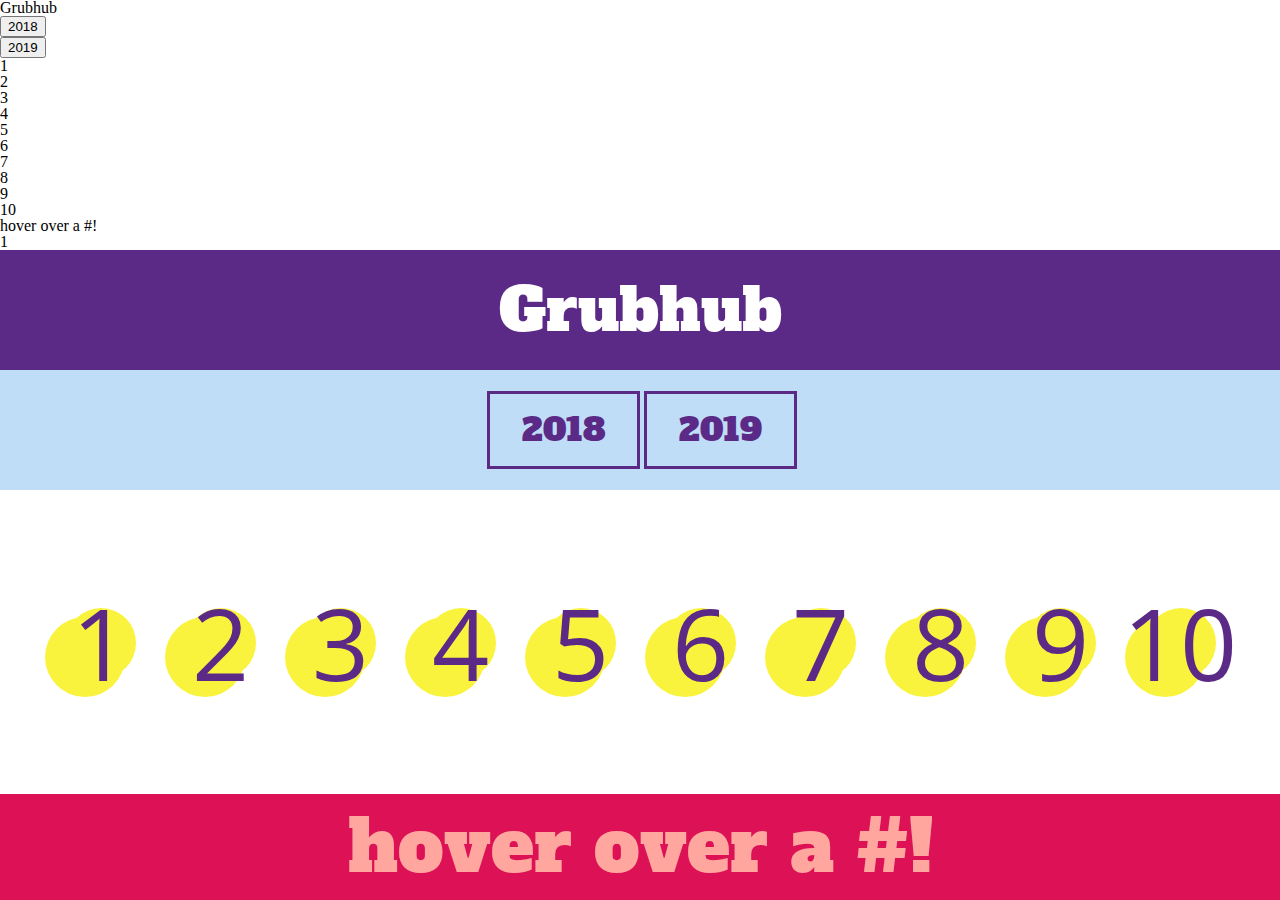
<file: __workshop/exercise-1/index.html>
<!DOCTYPE html>
<html>
  <head>
    <meta name="viewport" content="width=device-width, initial-scale=1.0" />
    <title>Exercise 1</title>
    <link
      href="https://fonts.googleapis.com/css2?family=Alfa+Slab+One&family=Open+Sans+Condensed:wght@300&display=swap"
      rel="stylesheet"
    />
    <link rel="stylesheet" href="./assets/css/styles.css" />
  </head>
  <body>
    <!-- top area: title and years -->
    <header class="header">
      <div class="coverYear" id="coverYear"></div>
        <h1 class="title">Grubhub</h1>
    </header>
    <div class="date-section">
        <div class="container-button" >
            <button class="button-year"id="button2018">2018</button>
        </div>
        <div class="container-button" >
          <button class="button-year"id="button2019">2019</button>
        </div>
    </div>   
    <!-- middle area: numbers -->
    <div class="yellow-circle">
      <div class="number" id="1">1</div>
      <div class="number" id="2">2</div>
      <div class="number" id="3">3</div>
      <div class="number" id="4">4</div>
      <div class="number" id="5">5</div>
      <div class="number" id="6">6</div>
      <div class="number" id="7">7</div>
      <div class="number" id="8">8</div>
      <div class="number" id="9">9</div>
      <div class="number" id="10">10</div>
    </div>
    <!-- bottom area: food -->
    <div class="food-names">
      <div class="textHover" id="textHover">hover over a #!</div>      
      <div class="triangle" id="triangleNumber">1</div>
      <div class="foodText" id="foodText">    
      </div>
    </div>
    <script src="./assets/topTenList.js"></script>
    <script src="./scripts.js"></script>
  </body>
</html>
</file>
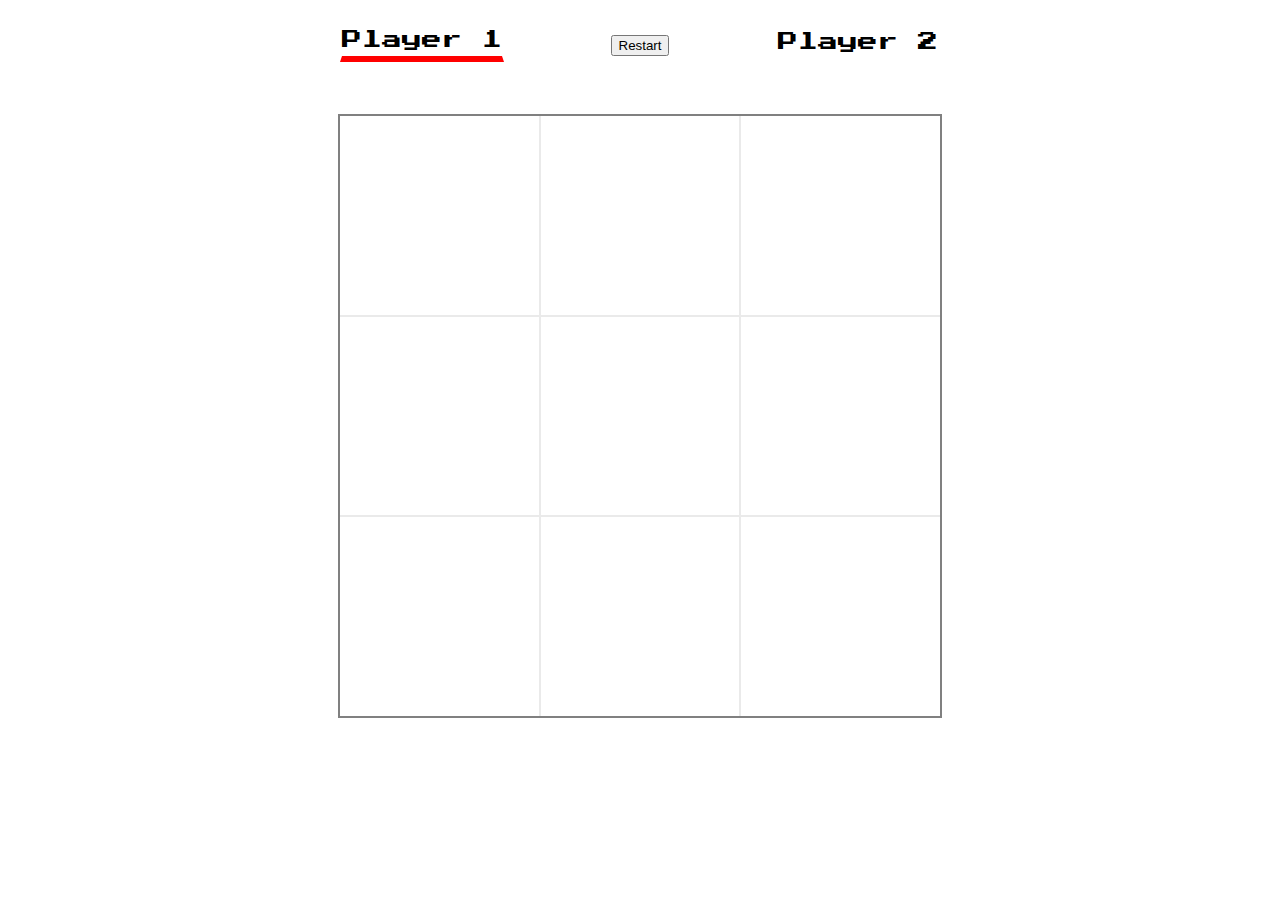
<file: __lecture/activity/tic-tac-toe/index.html>
<!DOCTYPE html>
<html>
  <title>tic tac toe</title>
  <link
    href="https://fonts.googleapis.com/css2?family=Press+Start+2P&display=swap"
    rel="stylesheet"
  />
  <link rel="stylesheet" href="./styles.css" />
  <body>
    <div class="players">
      <p class="player js-player-1">Player 1</p>
      <button class="restart">Restart</button>
      <p class="player js-player-2">Player 2</p>
    </div>
    <div id="board" class="board">
      <div class="cell" id="cell-0"></div>
      <div class="cell" id="cell-1"></div>
      <div class="cell" id="cell-2"></div>
      <div class="cell" id="cell-3"></div>
      <div class="cell" id="cell-4"></div>
      <div class="cell" id="cell-5"></div>
      <div class="cell" id="cell-6"></div>
      <div class="cell" id="cell-7"></div>
      <div class="cell" id="cell-8"></div>
    </div>
    <div class="js-end-message"></div>
    <script src="app.js"></script>
  </body>
</html>
</file>
<file: __lecture/activity/tic-tac-toe/styles.css>
body {
  display: flex;
  flex-direction: column;
  justify-content: center;
  align-items: center;
  font-family: 'Press Start 2P', cursive;
  font-size: 20px;
}

.players {
  display: flex;
  justify-content: space-between;
  align-items: center;
  width: 600px;
}

.player {
  padding-bottom: 6px;
  border: 2px solid transparent;
}

.active {
  border-bottom: 6px solid red;
}

.board {
  background: #eaeaea;
  display: grid;
  grid-template-columns: repeat(3, 1fr);
  grid-template-rows: repeat(3, 1fr);
  height: 600px;
  width: 600px;
  grid-gap: 2px;
  border: 2px solid #808080;
  margin: 32px 0;
}

.cell {
  background: #fff;
  cursor: pointer;
  display: flex;
  justify-content: center;
  align-items: center;
  font-size: 160px;
  padding: 20px 0 0 20px;
  color: slategray;
  transition: all ease 500ms;
}

.cell:hover {
  background-color: #eaeaea;
  transition: background-color linear 300ms;
}
</file>
<file: __workshop/exercise-1/assets/css/styles.css>
@import "_reset.css";

:root {
  --ksu-purple: #5b2a86;
  --lemon-yellow: #faf33e;
  --beau-blue: #bfddf7;
  --raspberry: #dd1155;
  --melon: #ffa69e;
  --main-font: "Alfa Slab One", cursive;
  --alt-font: "Open Sans Condensed", sans-serif;
  --small-band-height: 120px;
  --large-band-height: 240px;
  --number-container-size: 100px;
}

body {
  display: flex;
  flex-direction: column;
  height: 100vh;
  min-width: 320px;
}

.bacon {
  background: var(--beau-blue);
  position: relative;
  display: flex;
  justify-content: center;
  align-items: center;
  height: var(--small-band-height);
  z-index: 1;
}

.bivrip {
  margin: 4px;
}

.bivrip, .boom {
  background: transparent;
  border: 3px solid var(--ksu-purple);
  padding: 14px 32px;
  color: var(--ksu-purple);
  position: relative;
  vertical-align: middle;
  font-family: var(--main-font);
  font-size: 32px;
  text-decoration: none;
  transition: all 0.5s;
}

.believe {
  color: #fff;
  top: -50px;
  font-family: var(--main-font);
  font-size: 256px;
  opacity: 0.2;
  position: absolute;
  text-align: center;
  width: 100%;
  overflow: hidden;
}

.bivrip.active,
.bivrip:hover,
.boom.active,
.boom:hover {
  background: var(--ksu-purple);
  border-color: transparent;
  color: white;
}

.what-now {
  min-height: var(--large-band-height);
  display: flex;
  justify-content: center;
  align-items: center;
  flex-wrap: wrap;
  padding: 32px;
}

.that {
  color: var(--ksu-purple);
  cursor: pointer;
  display: flex;
  justify-content: center;
  align-items: center;
  font-family: var(--alt-font);
  font-size: 100px;
  height: var(--number-container-size);
  margin: 10px;
  position: relative;
  width: var(--number-container-size);
}

.that::before,
.that::after {
  content: "";
  background: var(--lemon-yellow);
  border-radius: 50%;
  display: block;
  position: absolute;
  height: calc(var(--number-container-size) - 20px);
  width: calc(var(--number-container-size) - 20px);
  z-index: -1;
  bottom: -5px;
  left: -5px;
}

.that::after {
  height: calc(var(--number-container-size) - 30px);
  width: calc(var(--number-container-size) - 30px);
  bottom: 14px;
  left: 16px;
}

.other-stuff {
  flex: 1;
  background: var(--raspberry);
  overflow: hidden;
  display: flex;
  justify-content: center;
  align-items: center;
  font-family: var(--main-font);
  font-size: 72px;
}

.other-stuff .aaaa {
  color: #fff;
  position: relative;
  font-size: 196px;
  margin: 0 24px 0 100px;
  z-index: 1;
}

.other-stuff .aaaa::before {
  content: "";
  position: absolute;
  width: 0;
  height: 0;
  border-top: 50px solid transparent;
  border-right: 200px solid var(--melon);
  border-bottom: 200px solid transparent;
  z-index: -1;
  left: -50px;
  transform: rotate(20deg);
}

.other-stuff .bbbb {
  color: #fff;
  background: var(--ksu-purple);
  width: 400px;
  display: flex;
  align-items: center;
  border: 1px solid white;
  margin-top: 24px;
  padding: 50px;
  transition: all ease 400ms;
  z-index: 1;
}

.eeee {
  color: var(--melon);
}

.dddd {
  background: var(--ksu-purple);
  display: flex;
  flex-direction: column;
  justify-content: center;
  align-items: center;
  height: var(--small-band-height);
}

.cccc {
  color: #fff;
  font-size: 60px;
  font-family: var(--main-font);
}
</file>
